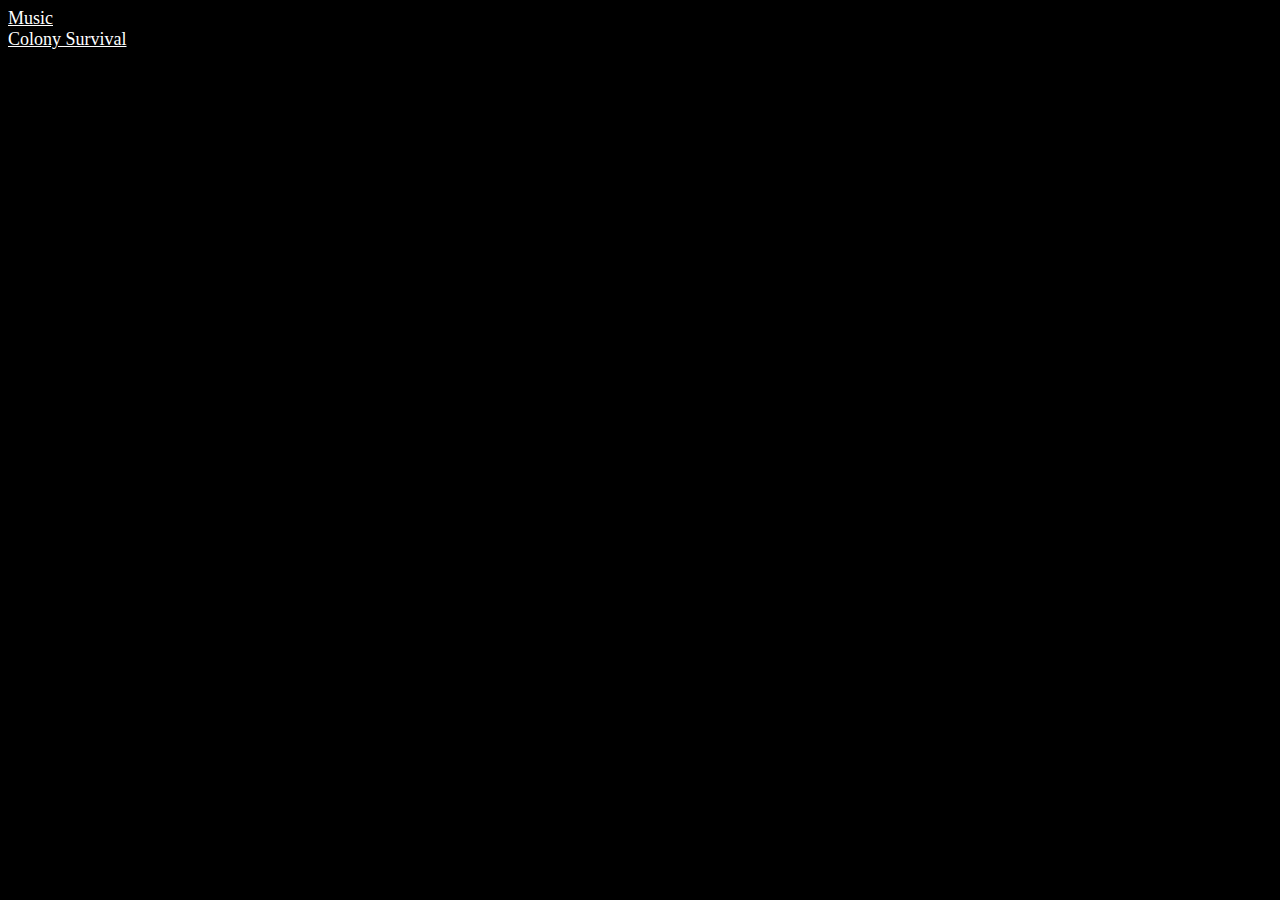
<file: index.html>
<!DOCTYPE html>
<html lang="en">
<head>
    <meta charset="UTF-8">
    <meta name="viewport" content="width=device-width, initial-scale=1.0">
    <title>Link Tree</title>
    <link rel="stylesheet" href="styles.css">
</head>
<body>
    <a href="/Music.html">Music</a> <br>
    <a href="https://store.steampowered.com/app/366090/Colony_Survival/">Colony Survival</a>
</body>
</html>
</file>
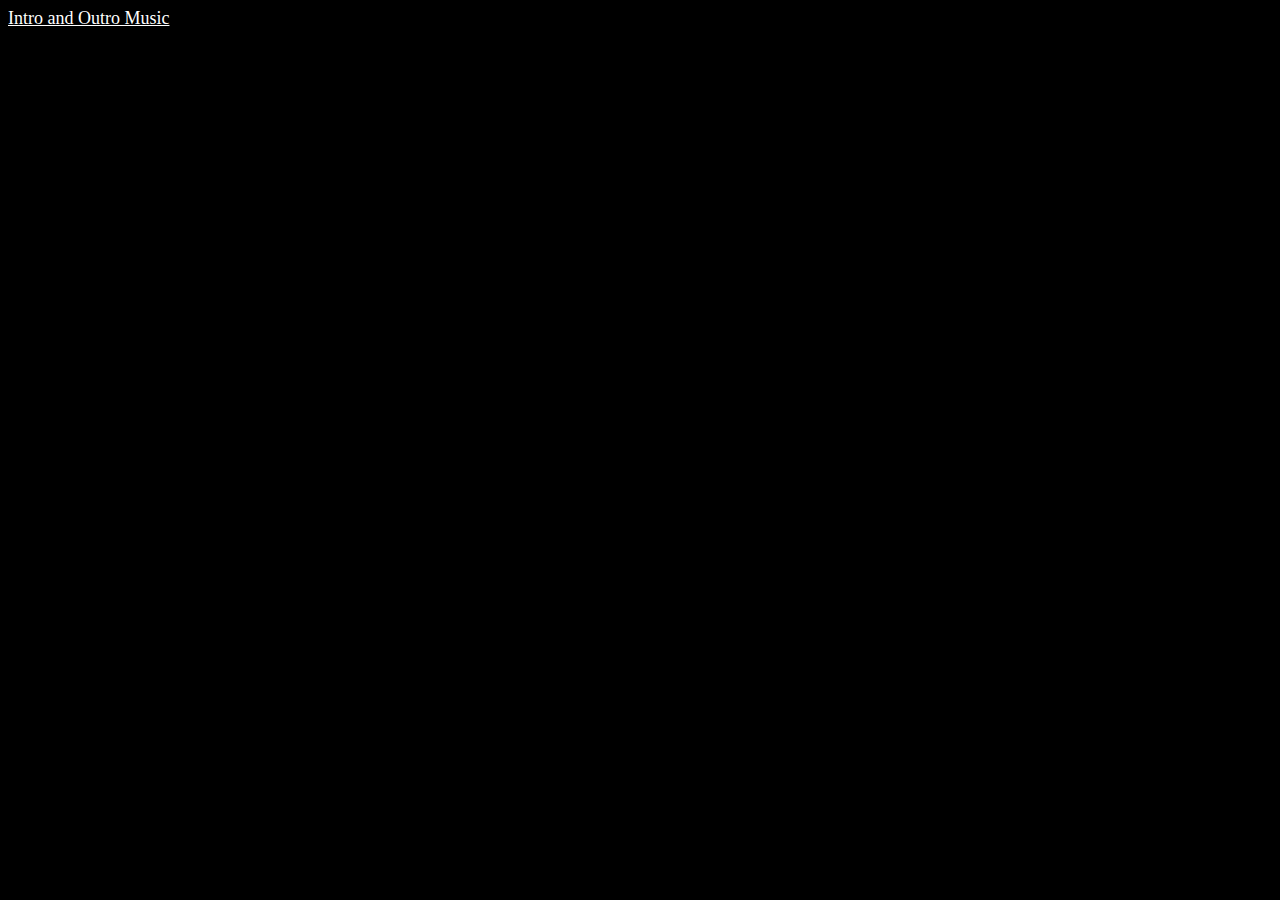
<file: Music.html>
<!DOCTYPE html>
<html lang="en">
<head>
    <meta charset="UTF-8">
    <meta name="viewport" content="width=device-width, initial-scale=1.0">
    <title>Music</title>
    <link rel="stylesheet" href="styles.css">
</head>
<body>
    <a href="https://freesound.org/people/sonically_sound/sounds/624643/">Intro and Outro Music</a>
</body>
</html>
</file>
<file: styles.css>
*{
    background-color: black;
    color: white;
    font-size: large;
}
</file>
